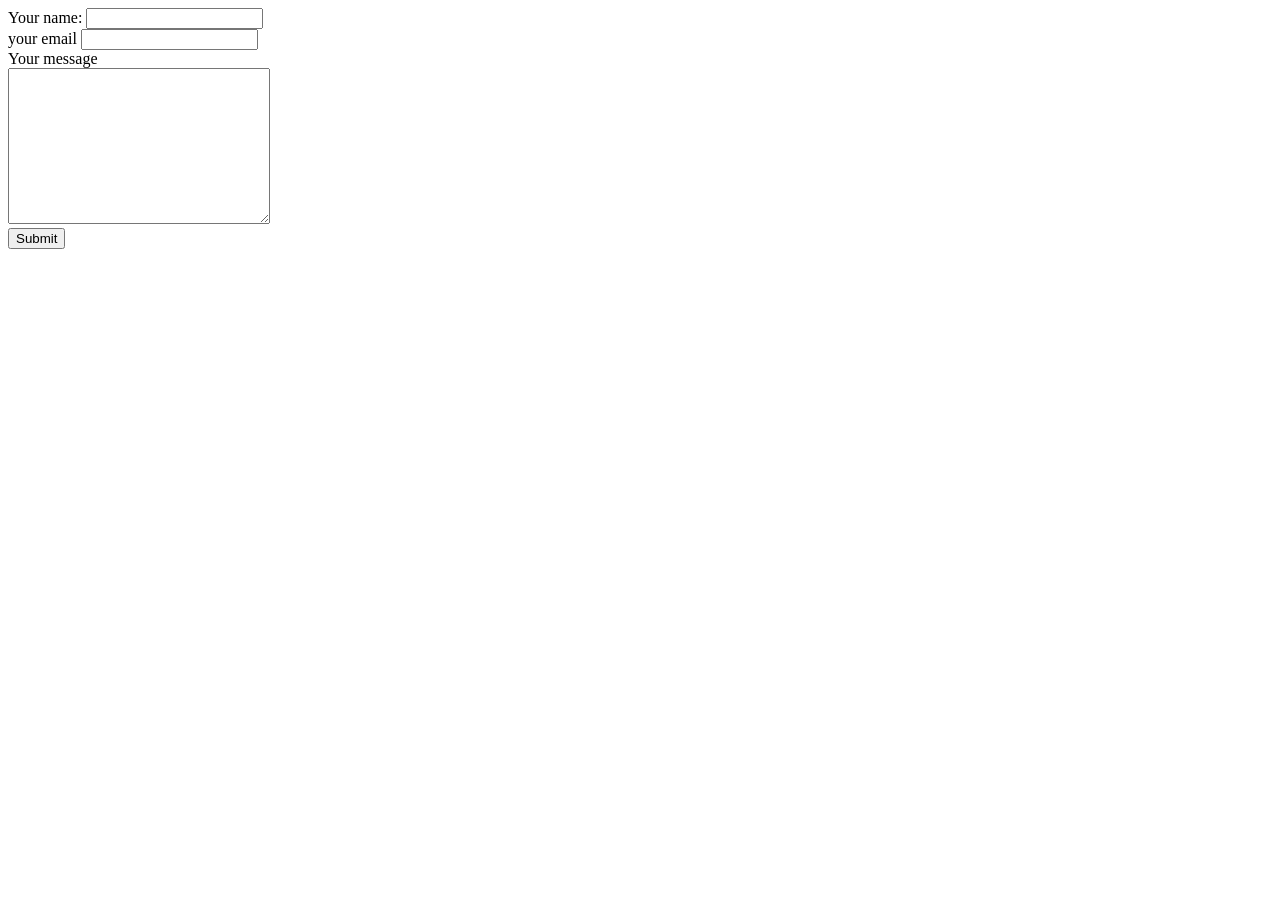
<file: contact.html>
<!DOCTYPE html>
<html lang="en">
<head>
    <meta charset="UTF-8">
    <meta http-equiv="X-UA-Compatible" content="IE=edge">
    <meta name="viewport" content="width=device-width, initial-scale=1.0">
    <title>contact</title>
</head>
<body>
    <form action="mailto:manish828132@gmail.com" method="post" enctype="text/plain">
        <label for="">Your name: </label>
            <input type="text" name="yourname" value="">
       <br>
       <label for="">your email</label>
       <input type="email" name="email" value="">
       <br>
       <label for="">Your message</label><br>
      <textarea name="message" id="" cols="30" rows="10"></textarea>
      <br>
      <input type="submit" name="">
        
    </form>
</body>
</html>
</file>
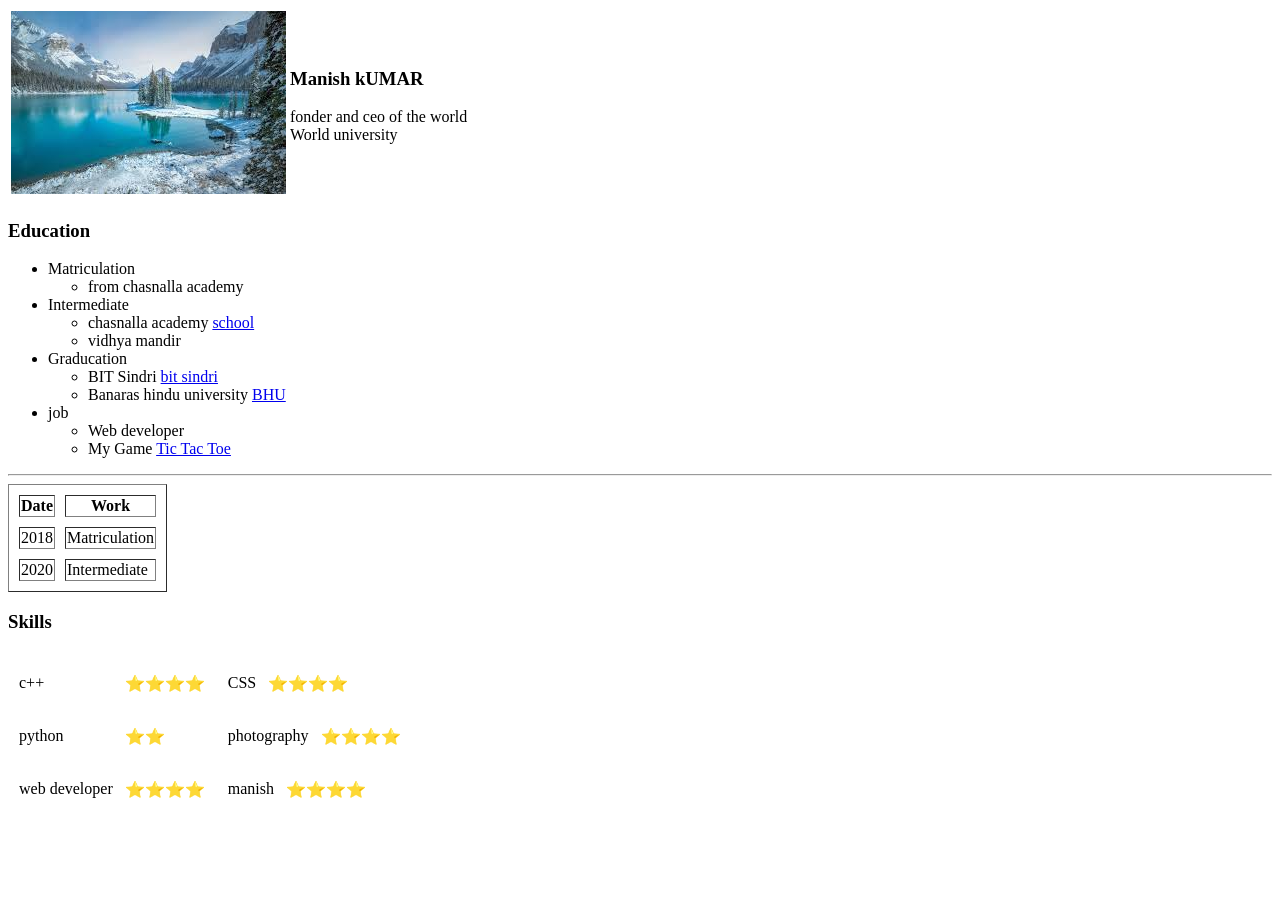
<file: udemy.html>
<!DOCTYPE html>
<html lang="en">
  <head>
    <meta charset="UTF-8" />
    <meta http-equiv="X-UA-Compatible" content="IE=edge" />
    <meta name="viewport" content="width=device-width, initial-scale=1.0" />
    <title>💚udemy</title>
    <link rel="stylesheet" href="https://cdnjs.cloudflare.com/ajax/libs/font-awesome/4.7.0/css/font-awesome.min.css">
    <style>
        .fa{
            color: rgb(138, 223, 223);
        }
        .checked{
            color: chartreuse;
        }
    </style>
  </head>
  <body>
    <!-- 
        lecture 1......................... -->

    <!--
        <center>
        <hr height="5px" color="black">
   <h1>THE ADVENTURES OF <br>
SHERLOCK HOMLES</h1>
<h2>sir arthur conan doyle</h2>
<hr height="5px" color="black">
    </center> -->



<table>
    <tbody>
        <tr>
            <td><img src="images.jpg" alt="manish kumar images"></td>
            <td><h3>Manish kUMAR</h3>
    
                <p>fonder and ceo of the world<br>
                    World university
            
                </p></td>
        </tr>
    </tbody>

</table>


    
    <h3>Education</h3>
   
        <ul>
            <li>Matriculation
               <ul>
                <li>from chasnalla academy</li>
    
               </ul> 
    
    
            </li>
            <li>Intermediate
                <ul>
                    <li>chasnalla academy <a href="www.chasnallaacademy.com">school</a></li>
                    <li>vidhya mandir</li>
                </ul>
            </li>
            <li>Graducation
                <ul>
                    <li>BIT Sindri <a href="www.bitsindri.com">bit sindri</a>

                    </li>
                    <li>Banaras hindu university <a href="www.banaras.com">BHU</a></li>
                </ul>
            </li>
            <li>job
                <ul>
                    <li>Web developer</li>
                    <li>My Game <a href="index.html">Tic Tac Toe</a></li>
                </ul>
            </li>
        </ul><hr>
        <table border="1px" cellspacing="10px">

            <tbody>
                <tr>
                    <th>
                        Date
                    </th>
                    <th>
                        Work
                    </th>
                </tr>
                <tr>
                    <td>
                        2018
                    </td>
                    <td>Matriculation
                    </td>
                </tr>
                <tr>
                    <td>2020</td>
                    <td>Intermediate</td>
                </tr>
                <tfoot>
                   

                </tfoot>
            </tbody>
        </table>
    <h3>
        Skills
    </h3>
    <table cellspacing="10px"><tbody>
        <tr>
        <td>c++</td>
        <td>⭐⭐⭐⭐</td>
        <td>
            <table cellspacing="10px">
                <tbody>
                    <tr><td>CSS</td>
                    <td>⭐⭐⭐⭐</td></tr>
                    
                </tbody>
            </table>
        </td>
           
        </tr>
        <tr>
            <td>python</td>
            <td>⭐⭐
               </td>
               <td>
                <table cellspacing="10px">
                    <tbody>
                        <tr><td>photography</td>
                        <td>⭐⭐⭐⭐</td></tr>
                        
                    </tbody>
                </table>
            </td>

        </tr>
        <tr>
<td>web developer</td>
<td>⭐⭐⭐⭐</td>
<td>
    <table cellspacing="10px">
        <tbody>
            <tr><td>manish</td>
            <td>⭐⭐⭐⭐</td></tr>
            
        </tbody>
    </table>
</td>
        </tr>
    </tbody></table>
   

  </body>
</html>
</file>
